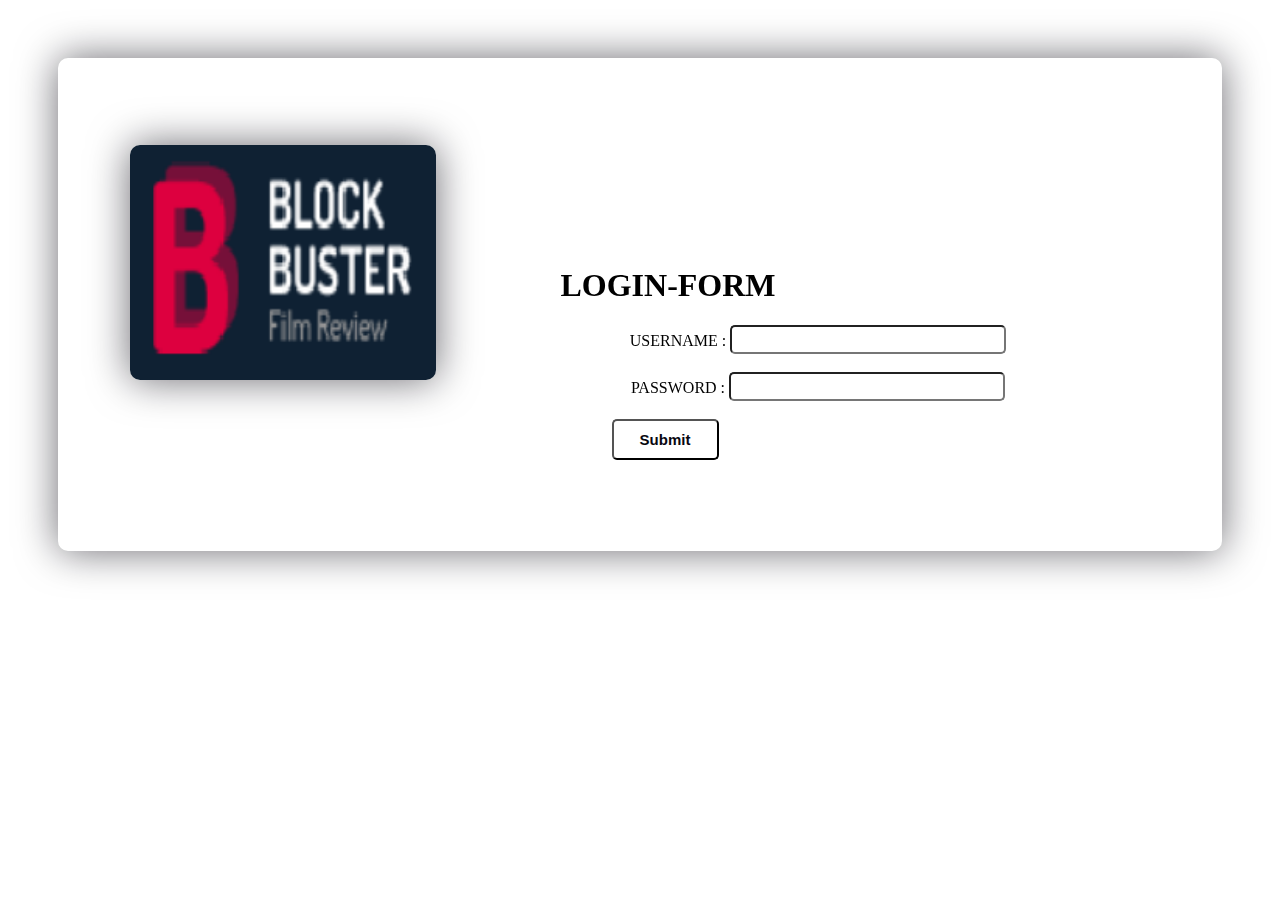
<file: BExamaple.html>
<!Doctype>
<html>
	<head>
		<title>Login Form.</title>
<style>
body{
	background: url(https://source.unsplash.com/1920x2400?hdr,sunset,ocean);
	padding : 50px;
	backdrop-filter: blur(10px);			
}
.main{
	text-align:center;
	padding: 35px 20px;
	border : 5px outset #F8C471 ;
	border-radius: 10px;
	backdrop-filter: blur(10px);
	border: 2px solid rgba(255, 255, 255, 0.1);
	box-shadow: 0 0 40px rgba(8, 7, 16, 0.6);		
}			
button{
	width: 10%;
	background-color: #ffffff;
	color: #080710;
	padding: 10px 0;
	font-size: 15px;
	font-weight: 600;
	border-radius: 5px;
	cursor: pointer;				
}
.logo-img{
   width:30%;
    height:30%;
    margin:auto auto;
	border-radius:10px;
	box-shadow:0 0 40px rgba(8, 7, 16, 0.6);
}
input{
	border-radius: 5px;
	font-size: 20px;
	font-weight: 600;
}
</style>
		
	<script>

	function loginFuntion(){
		var strText = document.getElementById("one").value;
		var strText1 = document.getElementById("two").value;
		var result = strText;
		var result1 = strText1;
	
		const usr = "xyz";
		const pwd = "xyz@123";
		if(strText == usr && strText1 == pwd){
				window.location.replace("Rating.html");  
			/*
				document.getElementById('spanresult').innerHTML = "UserName : "+result;
				document.getElementById('spanresult1').innerHTML = "Password : "+result1;
				document.getElementById('spanresult2').innerHTML = "Login Successful.";
			*/
		}else{
				document.getElementById('spanresult').innerHTML = "UserName : "+usr;
				document.getElementById('spanresult1').innerHTML = "Password : "+pwd;
				document.getElementById('spanresult2').innerHTML = "Login Fail...! Try Again.";
			}

	}
		
		</script>
	</head>
	<div class="image">
	
	
	</div>
		<div class = "main">
		<div style="margin:50px;">
			<img class="logo-img" src="LOGO.png" width="120" height="60" ALT="align box" ALIGN=left><br><br>
			<br><br>
			</div>
			<div style="margin-left:50px; text-align:rightwards;">
			<h1 style="margin-right:300px;">LOGIN-FORM</h1> 
			<label>USERNAME : </label>
			<input id = "one" type="text" required><br><br>
			<label>PASSWORD : </label>
			<input id="two" type="password" required><br><br>
			<button id = "btn" onclick="loginFuntion()">Submit</button><br><br>
			<span id ="spanresult"></span><br>
			<span id ="spanresult1"></span><br>
			<span id = "spanresult2"</span>
			</div>
		</div>
	<body>
	<h1></h1>
	</body>
</html>
</file>
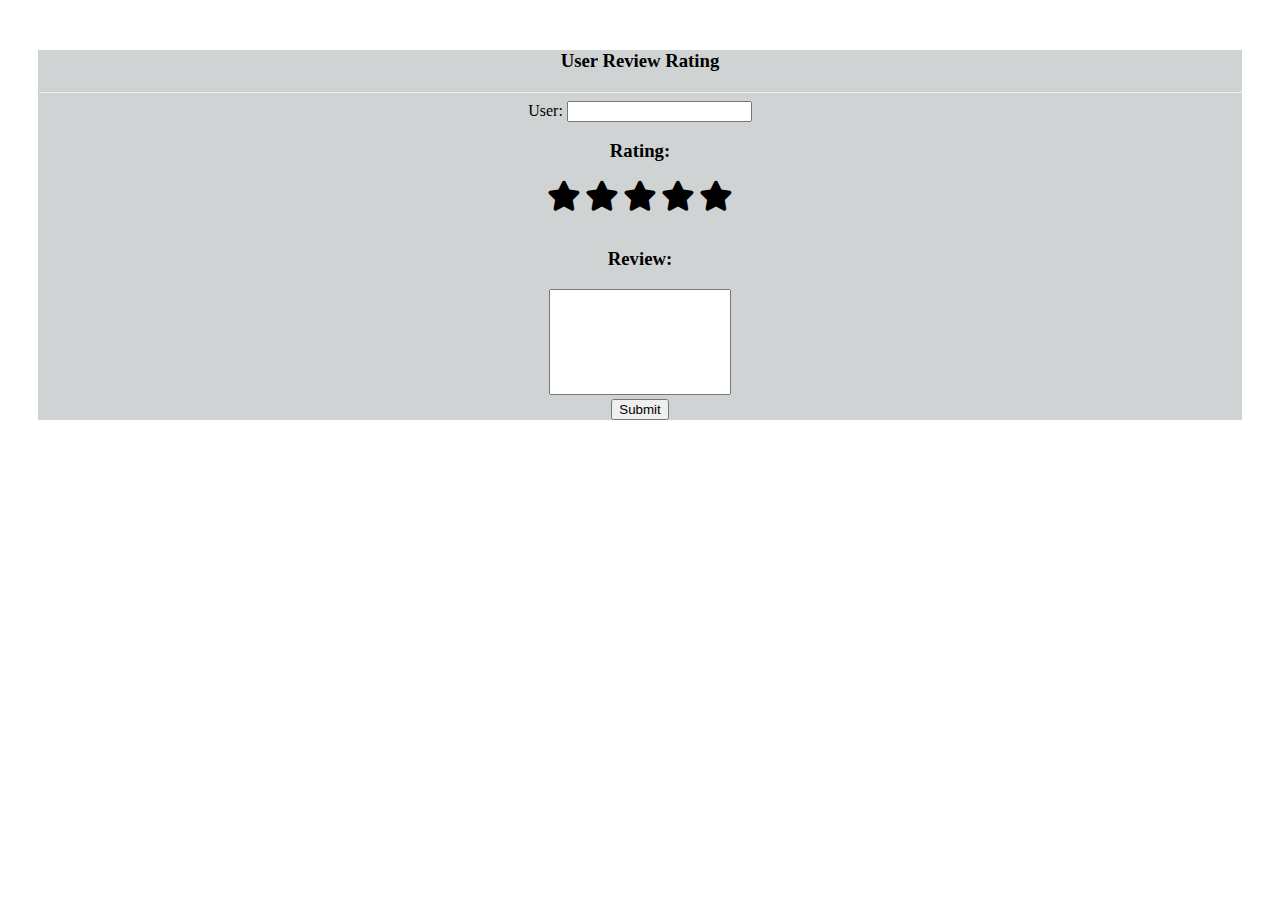
<file: Rating.html>
<!DOCTYPE html>
<html lang="en">
	<head>
		<meta charset="UTF-8" name="viewport" content="width=device-width, initial-scale=1"/>
		<link rel="stylesheet" type="text/css" href="https://cdnjs.cloudflare.com/ajax/libs/font-awesome/6.1.2/css/all.min.css"/>
		
	<script>
	var rate = 0;
 
function submitRate(){
	var user=document.getElementById('user').value;
	var review=document.getElementById('review').value;
	if(rate != 0 && user !="" && review !=""){
		var html=
		"<h4>User: <label class='text-primary'>" + user + "</label></h4>"
		+"<h4>Rating: <label class='text-primary'>" + rate + "</label></h4>"
		+"<h4>Review</h4>"
		+"<p>"+review+"</p>"
		+"<hr style='border-top:1px solid #000;'/>";
		document.getElementById('result').innerHTML+=html;
 
		document.getElementById('user').value="";
		document.getElementById('review').value="";
	}
}

function startRating(item){
	rate=item.id[0];
	sessionStorage.star = rate;
	for(var i=0;i<5;i++){
		if(i<rate){
			document.getElementById((i+1)).style.color="yellow";
		}
		else{
			document.getElementById((i+1)).style.color="black";
		}
	}
}
</script>

<style>
.Container{
	margin:30px;
	margin-top:50px;
	background-color :#D0D3D4;
	text-align : center;
}
</style>
	</head>
<body>
<div class = "Container"> 
	<div class="col-md-6 well">
		<h3 class="text-primary">User Review Rating</h3>
		<hr style="border-top:1px dotted #ccc;"/>
		<div class="col-md-4">
			<div class="form-group">
				<label>User:</label>
				<input type="text" id="user" class="form-control" />
			</div>
			<div>
				<h3>Rating:</h3>
				<span id="1" style="font-size:30px; cursor:pointer;"  class="fa fa-star" onmouseover="startRating(this)" startRating="starmark(this)" ></span>
				<span id="2"  style="font-size:30px; cursor:pointer;" class="fa fa-star" onmouseover="startRating(this)" startRating="starmark(this)"></span>
				<span id="3"  style="font-size:30px; cursor:pointer;" class="fa fa-star" onmouseover="startRating(this)" startRating="starmark(this)"></span>
				<span id="4"  style="font-size:30px; cursor:pointer;" class="fa fa-star" onmouseover="startRating(this)" startRating="starmark(this)"></span>
				<span id="5"  style="font-size:30px; cursor:pointer;" class="fa fa-star" onmouseover="startRating(this)" startRating="starmark(this)"></span>
			</div>
			<br />
			<div class="form-group">
				<h3>Review:</h3>
				<textarea id="review" class="form-control" style="resize:none; height:100px;"></textarea>
			</div>
			<center><button class="btn btn-success" onclick="submitRate()">Submit</button></center>
		</div>
		<div class="col-md-6">
			<div id="result"></div>
		</div>
	</div>
</div>
</body>
</html>
</file>
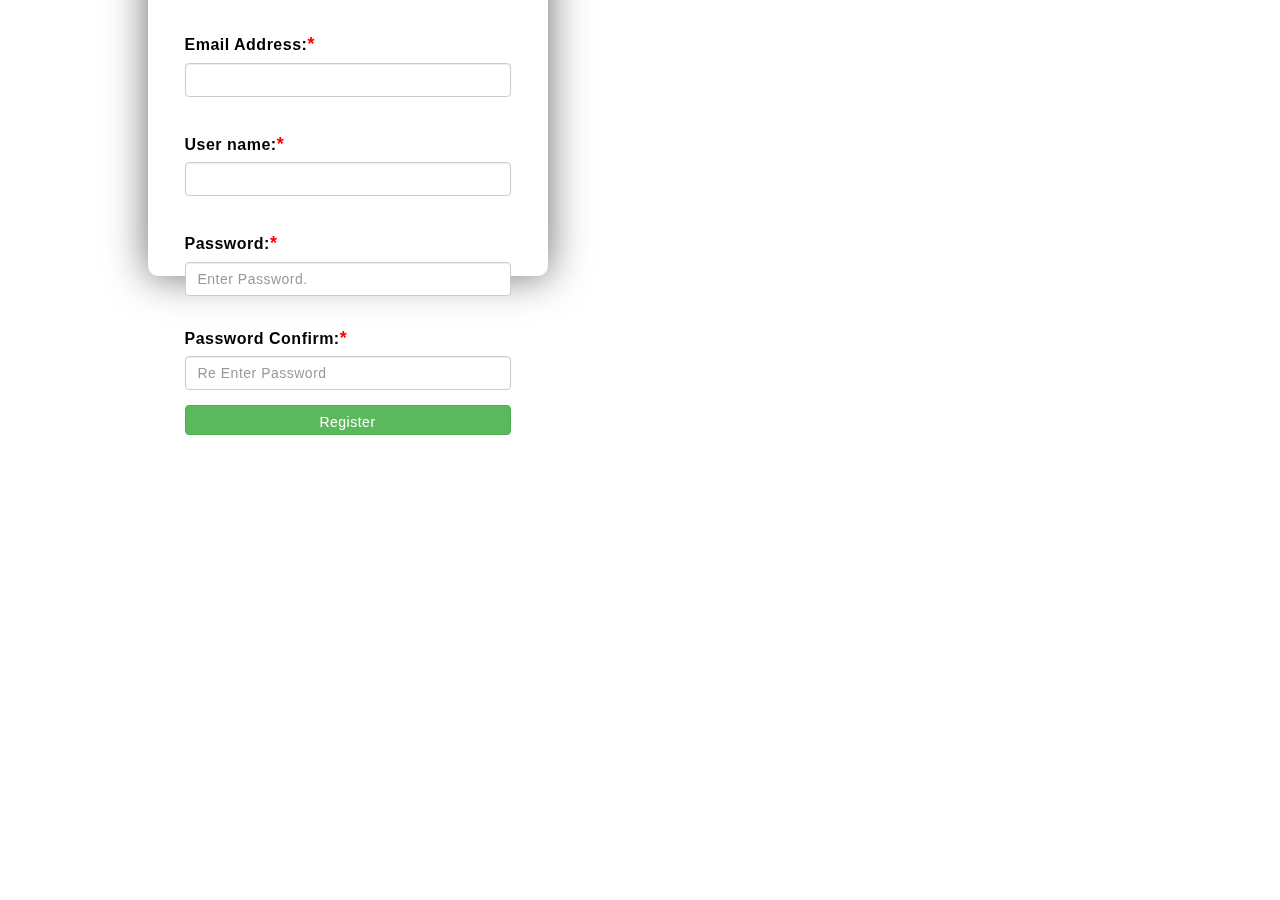
<file: registration.html>
<!doctype>
<html>

<head>
<link rel = "stylesheet" href="registration.css">
<script type ="text/javascript" src = "registration.js"></script>
<link href="//maxcdn.bootstrapcdn.com/bootstrap/3.3.0/css/bootstrap.min.css" rel="stylesheet" id="bootstrap-css">
<script src="//maxcdn.bootstrapcdn.com/bootstrap/3.3.0/js/bootstrap.min.js"></script>
<script src="//code.jquery.com/jquery-1.11.1.min.js"></script>
<!------ Include the above in your HEAD tag ---------->
</head>
<body>
<div class="container">
	<div class="row">
        <div class="col-md-6">
            <form action="" method="post" id="fileForm" role="form">
            <h5> REGISTRATION FORM</h5>
            <div class="form-group"> 	 
                <label for="firstname"> First name:<span class="req">* </span> </label>
                    <input class="form-control" type="text" name="firstname" id = "txt" onkeyup = "Validate(this)" required  placeholder="First Name"/> 
                        <div id="errFirst"></div>    
            </div>

            <div class="form-group">
                <label for="lastname">Last name: <span class="req">* </span> </label> 
                    <input class="form-control" type="text" name="lastname" id = "txt" onkeyup = "Validate(this)" required placeholder="Last Name" />  
                        <div id="errLast"></div>
            </div>

            <div class="form-group">
                <label for="email"> Email Address:<span class="req">* </span> </label> 
                    <input class="form-control" required type="text" name="email" id = "email"  onchange="email_validate(this.value);" />   
                        <div class="status" id="status"></div>
            </div>

            <div class="form-group">
                <label for="username">User name:<span class="req">* </span></label> 
                    <input class="form-control" type="text" name="username" id = "txt" onkeyup = "Validate(this)" required />  
                        <div id="errLast"></div>
            </div>

            <div class="form-group">
                <label for="password">Password:<span class="req">* </span>  </label>
                    <input required name="password" type="password" class="form-control inputpass" minlength="4" maxlength="16"  id="pass1" placeholder="Enter Password." /> </p>

                <label for="password"> Password Confirm:<span class="req">* </span> </label>
                    <input required name="password" type="password" class="form-control inputpass" minlength="4" maxlength="16" placeholder="Re Enter Password"  id="pass2" onkeyup="checkPass(); return false;"/>
                        <span id="confirmMessage" class="confirmMessage"></span>
            </div>
            <div class="form-group">
                <input class="btn btn-success" type="submit" name="submit_reg" value="Register" id="submitform">
            </div>  
            </fieldset>
            </form><!-- ends register form -->

<script type="text/javascript">
  document.getElementById("field_terms").setCustomValidity("Please indicate that you accept the Terms and Conditions");
</script>
        </div>
	</div>
</div>

</body>

</html>
</file>
<file: registration.css>
body {
	background: url(https://source.unsplash.com/1920x2400?hdr,sunset,ocean);
	background-size: cover;
	background-repeat: no-repeat;
	/*
	background-image : url("https://media.istockphoto.com/photos/white-abstract-defocused-background-with-frame-picture-id1144862307?k=20&m=1144862307&s=612x612&w=0&h=Z-ZjXbVTJ9O2LB1wVoJk946Ua3XhgtZT6wL2lQLKZU8=");
	padding: 10%;
	backdrop-filter: blur(10px);*/
}
form {
  height: 550px;
  width: 400px;
  background-color: rgba(255, 255, 255, 0.03);
  position: absolute;
  transform: translate(-50%, -50%);
  top: 50%;
  left: 50%;
  border-radius: 10px;
  backdrop-filter: blur(15px);
  border: 2px solid rgba(255, 255, 255, 0.1);
  box-shadow: 0 0 40px rgba(8, 7, 16, 0.6);
  padding: 50px 35px;
}
form * {
  font-family: "Poppins", sans-serif;
  color: black;
  letter-spacing: 0.5px;
  outline: none;
  border: none;
}
h5 {
  font-size: 20px;
  font-weight: 700;
  line-height: 20px;
  text-align: center;
}
/*
.container{
	padding-left:50px;
}
fieldset {
    border: thin solid #ccc; 
    border-radius: 4px;
    padding: 20px;
    padding-left: 40px;
    background: #fbfbfb;
}
legend {
   color: #678;
}
.form-control {
    width: 95%;
}
*/
label {
  display: block;
  margin-top: 20px;
  font-size: 16px;
  font-weight: 500;
}
input {
  display: block;
  height: 30px;
  width: 100%;
  background-color: rgba(255, 255, 255, 0.05);
  border-radius: 3px;
  padding: 0 10px;
  margin-top: 8px;
  font-size: 14px;
  font-weight: 300;
}
::placeholder {
  color: black;
}

input:hover{
  outline: 2px solid #0001;
}
button {
  margin-top: 50px;
  width: 100%;
  background-color: #ffffff;
  color: #080710;
  padding: 15px 0;
  font-size: 18px;
  font-weight: 600;
  border-radius: 5px;
  cursor: pointer;
}
span.req {
    color:red;
    font-size: 112%;
}
</file>
